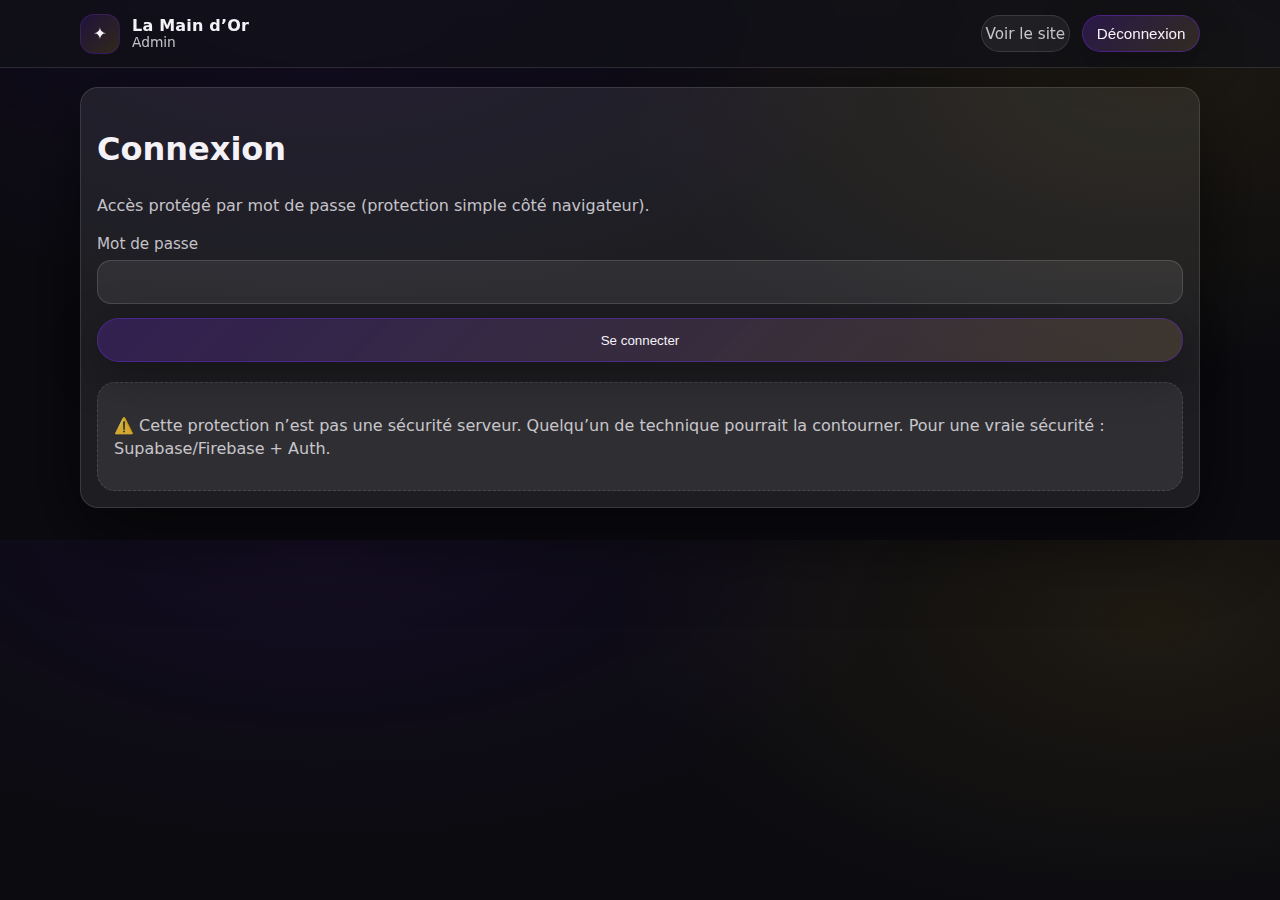
<file: index.html>
<!doctype html>
<html lang="fr">
<head>
  <meta charset="utf-8" />
  <meta name="viewport" content="width=device-width, initial-scale=1" />
  <title>Admin — La Main d’Or</title>
  <meta name="robots" content="noindex,nofollow" />
  <link rel="stylesheet" href="../assets/css/style.css" />
  <script type="module" src="../assets/js/admin.js"></script>
</head>
<body class="admin-body">
  <a class="skip-link" href="#main">Aller au contenu</a>

  <header class="nav-wrap">
    <nav class="nav container" aria-label="Admin">
      <a class="brand" href="../index.html" aria-label="Retour au site">
        <span class="brand__mark" aria-hidden="true">✦</span>
        <span class="brand__text">
          <span class="brand__name">La Main d’Or</span>
          <span class="brand__tag">Admin</span>
        </span>
      </a>

      <div class="nav__menu is-admin">
        <a class="btn btn--ghost btn--sm" href="../index.html">Voir le site</a>
        <button class="btn btn--primary btn--sm" id="logoutBtn" type="button" hidden>Déconnexion</button>
      </div>
    </nav>
  </header>

  <main id="main" class="container admin">
    <!-- LOGIN -->
    <section class="admin-card" id="loginView" hidden>
      <h1>Connexion</h1>
      <p class="muted">
        Accès protégé par mot de passe (protection simple côté navigateur).
      </p>

      <form id="loginForm" class="form">
        <div class="field">
          <label for="password">Mot de passe</label>
          <input id="password" name="password" type="password" required autocomplete="current-password" />
        </div>
        <button class="btn btn--primary" type="submit">Se connecter</button>
      </form>

      <div id="loginStatus" class="status" role="status" aria-live="polite"></div>

      <div class="note mt-lg">
        <p class="muted">
          ⚠️ Cette protection n’est pas une sécurité serveur. Quelqu’un de technique pourrait la contourner.
          Pour une vraie sécurité : Supabase/Firebase + Auth.
        </p>
      </div>
    </section>

    <!-- APP -->
    <section class="admin-card" id="appView" hidden>
      <div class="admin-head">
        <div>
          <h1>Tableau de bord</h1>
          <p class="muted">Prestations & galerie — changements immédiats sur la vitrine.</p>
        </div>
        <div class="admin-head__right">
          <span class="pill pill--dark" id="sessionBadge">Connecté</span>
        </div>
      </div>

      <div class="admin-tabs" role="tablist" aria-label="Sections admin">
        <button class="tab is-active" role="tab" aria-selected="true" data-admin-tab="services">Prestations</button>
        <button class="tab" role="tab" aria-selected="false" data-admin-tab="gallery">Galerie</button>
        <button class="tab" role="tab" aria-selected="false" data-admin-tab="backup">Exporter / Importer</button>
      </div>

      <div id="adminStatus" class="status" role="status" aria-live="polite"></div>

      <!-- PRESTATIONS -->
      <section id="servicesPanel" class="admin-panel">
        <div class="panel-head">
          <h2>Prestations</h2>
          <div class="panel-actions">
            <button class="btn btn--ghost btn--sm" id="resetServiceFormBtn" type="button">Nouveau</button>
          </div>
        </div>

        <div class="admin-grid">
          <div class="card card--soft">
            <h3 id="serviceFormTitle">Ajouter une prestation</h3>

            <form id="serviceForm" class="form">
              <input type="hidden" id="serviceId" />

              <div class="field">
                <label for="category">Catégorie</label>
                <select id="category" required>
                  <option value="Manucure">Manucure</option>
                  <option value="Ongles mains">Ongles mains</option>
                  <option value="Ongles pieds">Ongles pieds</option>
                  <option value="Cils">Cils</option>
                </select>
              </div>

              <div class="field">
                <label for="title">Nom de la prestation</label>
                <input id="title" type="text" required maxlength="80" />
              </div>

              <div class="field-row">
                <div class="field">
                  <label for="price">Prix (€)</label>
                  <input id="price" type="number" min="0" step="1" required />
                </div>
                <div class="field">
                  <label for="duration">Durée (min) <span class="muted">(optionnel)</span></label>
                  <input id="duration" type="number" min="0" step="1" placeholder="ex: 60" />
                </div>
              </div>

              <div class="field">
                <label for="link_url">Lien affilié / lien réservation</label>
                <input id="link_url" type="url" placeholder="https://..." />
              </div>

              <div class="field">
                <label for="description">Description courte <span class="muted">(optionnel)</span></label>
                <textarea id="description" rows="3" maxlength="180" placeholder="Ex : Pose complète, finition brillante, conseils…"></textarea>
              </div>

              <div class="field checkbox">
                <input id="featured" type="checkbox" />
                <label for="featured">Populaire</label>
              </div>

              <div class="field-row">
                <button class="btn btn--primary" type="submit" id="saveServiceBtn">Ajouter</button>
                <button class="btn btn--ghost" type="button" id="cancelEditBtn" hidden>Annuler</button>
              </div>
            </form>
          </div>

          <div class="card card--soft">
            <h3>Liste</h3>

            <div class="search">
              <label class="sr-only" for="serviceSearch">Rechercher</label>
              <input id="serviceSearch" type="search" placeholder="Rechercher (titre, catégorie…)" />
              <button class="btn btn--ghost btn--sm" type="button" id="clearServiceSearch">Effacer</button>
            </div>

            <p class="muted mt-sm">Astuce : glissez-déposez pour réordonner.</p>
            <div id="servicesList" class="admin-list" aria-live="polite"></div>
          </div>
        </div>
      </section>

      <!-- GALERIE -->
      <section id="galleryPanel" class="admin-panel" hidden>
        <div class="panel-head">
          <h2>Galerie</h2>
          <div class="panel-actions">
            <button class="btn btn--ghost btn--sm" id="clearGalleryBtn" type="button">Tout supprimer</button>
          </div>
        </div>

        <div class="upload-zone" id="dropZone" tabindex="0" role="button" aria-label="Zone d'ajout d'images">
          <p><strong>Glissez-déposez</strong> des images ici, ou <span class="linklike">cliquez</span> pour choisir.</p>
          <p class="muted">Vous pouvez aussi coller (Ctrl+V) une image depuis le presse-papiers.</p>
          <input id="fileInput" type="file" accept="image/*" multiple hidden />
        </div>

        <div class="note mt-md">
          <p class="muted">
            Les images sont compressées et stockées en localStorage (limité). Si ça bloque, exporte le JSON, puis passe sur Supabase Storage.
          </p>
        </div>

        <div id="galleryList" class="gallery-admin-grid" aria-live="polite"></div>
      </section>

      <!-- BACKUP -->
      <section id="backupPanel" class="admin-panel" hidden>
        <div class="panel-head">
          <h2>Exporter / Importer</h2>
        </div>

        <div class="admin-grid">
          <div class="card card--soft">
            <h3>Exporter</h3>
            <p class="muted">Télécharge un fichier JSON (prestations + galerie) pour sauvegarde.</p>
            <button class="btn btn--primary" id="exportBtn" type="button">Exporter JSON</button>
          </div>

          <div class="card card--soft">
            <h3>Importer</h3>
            <p class="muted">Importe un JSON précédemment exporté (remplace les données actuelles).</p>
            <input type="file" id="importFile" accept="application/json" />
            <button class="btn btn--ghost mt-sm" id="importBtn" type="button">Importer</button>
          </div>
        </div>
      </section>
    </section>
  </main>
</body>
</html>
</file>
<file: assets/css/style.css>
/* ==========================================================================
   La Main d’Or — One-page premium (mobile-first)
   Tech: HTML/CSS/JS vanilla + Supabase
   ========================================================================== */

:root{
  /* Thème "Premium DARK" — Charbon, Prune & Champagne (luxe nocturne) */
  --bg: #0b0b10;              /* noir charbon */
  --bg-soft: #12121a;         /* surface sombre */
  --card: rgba(255,255,255,.06);
  --border: rgba(255,255,255,.12);
  --text: #f5f2f7;            /* ivoire */
  --muted: rgba(245,242,247,.78);
  --muted-2: rgba(245,242,247,.56);

  --accent: #6d28d9;          /* prune profonde */
  --accent-2: #d6b66a;        /* champagne */
  --shadow: 0 24px 80px rgba(0,0,0,.55);
  --focus: rgba(109,40,217,.35);

  --radius: 18px;
  --radius-sm: 14px;
  --container: 1120px;
  --speed: 180ms;
}

*{box-sizing:border-box}
html{scroll-behavior:smooth}
body{
  margin:0;
  font-family: ui-sans-serif, system-ui, -apple-system, Segoe UI, Roboto, Helvetica, Arial, "Apple Color Emoji","Segoe UI Emoji";
  background:
    radial-gradient(1200px 700px at 18% 8%, rgba(109,40,217,.28), transparent 58%),
    radial-gradient(1100px 650px at 85% 0%, rgba(214,182,106,.16), transparent 58%),
    radial-gradient(900px 520px at 88% 72%, rgba(109,40,217,.20), transparent 60%),
    radial-gradient(800px 480px at 12% 78%, rgba(214,182,106,.10), transparent 62%),
    var(--bg);
  color: var(--text);
  line-height: 1.45;
  text-rendering: optimizeLegibility;
}

img{max-width:100%; height:auto; display:block}
a{color:inherit}
code{font-family: ui-monospace, SFMono-Regular, Menlo, Monaco, Consolas, "Liberation Mono", "Courier New", monospace}

.container{
  width:min(var(--container), calc(100% - 2rem));
  margin-inline:auto;
}

.skip-link{
  position:absolute; left:-9999px; top:1rem;
  background: rgba(255,255,255,.08); color: var(--text);
  padding:.75rem 1rem; border-radius:999px;
  border:1px solid var(--border);
  backdrop-filter: blur(10px);
  z-index:9999;
}
.skip-link:focus{left:1rem}

.sr-only{
  position:absolute !important; width:1px; height:1px;
  padding:0; margin:-1px; overflow:hidden; clip:rect(0,0,0,0);
  white-space:nowrap; border:0;
}

.mt-lg{margin-top:1.25rem}
.center{display:flex; justify-content:center}

.pill{
  display:inline-flex;
  align-items:center;
  gap:.5rem;
  padding:.4rem .75rem;
  border:1px solid var(--border);
  border-radius:999px;
  background: rgba(255,255,255,.08);
  color: var(--muted);
  font-size:.9rem;
}
.pill--dark{background: rgba(0,0,0,.35)}

/* Pills états (admin : synchro) */
.pill--ok{
  color: var(--text);
  border-color: rgba(82, 170, 120, .35);
  background: rgba(82, 170, 120, .16);
}
.pill--warn{
  color: var(--text);
  border-color: rgba(214, 179, 120, .35);
  background: rgba(214, 179, 120, .14);
}
.pill--err{
  color: var(--text);
  border-color: rgba(196, 88, 88, .40);
  background: rgba(196, 88, 88, .16);
}

.accent{color: var(--accent)}

.muted{color: var(--muted)}
.fineprint{color:var(--muted-2); font-size:.92rem}
.note{
  border:1px dashed var(--border);
  border-radius: var(--radius);
  padding: .9rem 1rem;
  background: rgba(255,255,255,.08);
}

/* Buttons */
.btn{
  display:inline-flex; align-items:center; justify-content:center;
  gap:.5rem;
  border-radius:999px;
  padding:.85rem 1.05rem;
  border:1px solid var(--border);
  background: rgba(255,255,255,.08);
  color: var(--text);
  text-decoration:none;
  transition: transform var(--speed) ease, background var(--speed) ease, border-color var(--speed) ease;
  cursor:pointer;
  user-select:none;
}
.btn:active{transform: translateY(1px)}
.btn:hover{background: rgba(255,255,255,.06)}
.btn:focus-visible{
  outline: 3px solid var(--focus);
  outline-offset: 3px;
}
.btn--primary{
  background: linear-gradient(135deg, rgba(109,40,217,.26), rgba(214,182,106,.16));
  border-color: rgba(109,40,217,.45);
  box-shadow: 0 12px 46px rgba(0,0,0,.35);
}
.btn--primary:hover{border-color: rgba(214,182,106,.52)}
.btn--ghost{
  background: rgba(255,255,255,.06);
}
.btn--sm{padding:.55rem .85rem; font-size:.95rem}

.icon-btn{
  width:42px; height:42px;
  border-radius:999px;
  border:1px solid var(--border);
  background: rgba(255,255,255,.08);
  color: var(--text);
  display:grid; place-items:center;
  cursor:pointer;
}
.icon-btn:focus-visible{outline: 3px solid var(--focus); outline-offset:3px}

/* Navbar */
.nav-wrap{
  position: sticky; top:0;
  z-index: 100;
  backdrop-filter: blur(10px);
  background: rgba(17,16,24,.72);
  border-bottom: 1px solid rgba(255,255,255,.12);
}
.nav{
  display:flex; align-items:center; justify-content:space-between;
  padding: .85rem 0;
  gap: 1rem;
}
.brand{
  display:flex; align-items:center; gap:.75rem;
  text-decoration:none;
}
.brand__mark{
  width:40px; height:40px;
  border-radius: 14px;
  display:grid; place-items:center;
  background: linear-gradient(135deg, rgba(91,33,182,.22), rgba(201,162,39,.18));
  border:1px solid rgba(91,33,182,.32);
}
.brand__text{display:flex; flex-direction:column; line-height:1.05}
.brand__name{font-weight:650; letter-spacing:.2px}
.brand__tag{font-size:.86rem; color: var(--muted)}

.nav__toggle{
  display:inline-flex;
  border:1px solid var(--border);
  border-radius:999px;
  background: rgba(255,255,255,.08);
  padding:.6rem .8rem;
  cursor:pointer;
}
.nav__toggle:focus-visible{outline: 3px solid var(--focus); outline-offset:3px}
.nav__burger{
  width:22px; height:14px; position:relative;
}
.nav__burger::before, .nav__burger::after, .nav__burger{
  display:block; background: rgba(255,255,255,.08);
  border-radius:999px;
}
.nav__burger::before, .nav__burger::after{
  content:""; position:absolute; left:0; right:0; height:2px;
}
.nav__burger{height:2px}
.nav__burger::before{top:-6px}
.nav__burger::after{top:6px}

.nav__menu{
  display:none;
  align-items:center;
  gap:.75rem;
}
.nav__menu a{
  text-decoration:none;
  color: var(--muted);
  padding:.4rem .25rem;
}
.nav__menu a:hover{color: var(--text)}
.nav__menu.is-open{display:flex; flex-direction:column; align-items:flex-start; width:100%; padding: .75rem 0}
.nav__menu.is-admin{display:flex; flex-direction:row}

@media (min-width: 880px){
  .nav__toggle{display:none}
  .nav__menu{display:flex}
  .nav__menu.is-open{flex-direction:row; width:auto; padding:0}
}

/* Hero */
.hero{padding: 3.2rem 0 1.8rem}
.hero__grid{
  display:grid;
  gap: 1.5rem;
}
.hero h1{
  font-size: clamp(2rem, 4.5vw, 3.1rem);
  margin:.6rem 0 .6rem;
  letter-spacing:-.02em;
}
.lead{
  font-size: 1.05rem;
  color: var(--muted);
  max-width: 52ch;
}
.hero__cta{display:flex; gap:.75rem; flex-wrap:wrap; margin:1.1rem 0 .8rem}
.hero__bullets{
  margin: 1rem 0 0;
  padding:0;
  list-style:none;
  display:grid;
  gap:.45rem;
  color: var(--muted);
}

.hero__visual{position:relative; min-height: 280px}
.hero__glow{
  position:absolute; inset:-20px;
  background: radial-gradient(closest-side, rgba(91,33,182,.12), transparent 70%);
  filter: blur(16px);
  z-index:0;
}
.glass-card{
  position:relative;
  z-index:1;
  border-radius: var(--radius);
  border: 1px solid rgba(255,255,255,.12);
  background: linear-gradient(135deg, rgba(255,255,255,.08), rgba(255,255,255,.04));
  box-shadow: var(--shadow);
  overflow:hidden;
  max-width: 520px;
  margin-left:auto;
}
.glass-card__top{
  display:flex; gap:.4rem;
  padding: .75rem .9rem;
  border-bottom: 1px solid rgba(255,255,255,.10);
}
.dot{width:10px; height:10px; border-radius:999px; background: rgba(255,255,255,.20)}
.glass-card__body{padding:1rem}
.stat{display:flex; align-items:baseline; justify-content:space-between}
.stat__k{color: var(--muted); font-weight:520}
.stat__v{font-size:1.7rem; font-weight:760; color: var(--accent)}
.divider{height:1px; background: rgba(255,255,255,.08); margin: .9rem 0}
.mini-grid{display:grid; grid-template-columns: repeat(4, 1fr); gap:.5rem; margin-bottom:.8rem}
.mini-swatch{
  aspect-ratio: 1/1;
  border-radius: 16px;
  border:1px solid rgba(255,255,255,.12);
  background:
    radial-gradient(120px 120px at 20% 20%, rgba(91,33,182,.28), transparent 55%),
    radial-gradient(120px 120px at 80% 80%, rgba(201,162,39,.22), transparent 60%),
    rgba(255,255,255,.06);
}

@media (min-width: 920px){
  .hero{padding: 4rem 0 2.2rem}
  .hero__grid{grid-template-columns: 1.05fr .95fr; align-items:center}
}

/* Sections */
.section{padding: 2.4rem 0}
.section--soft{
  background: linear-gradient(180deg, rgba(255,255,255,.03), rgba(255,255,255,0));
  border-top: 1px solid rgba(255,255,255,.06);
  border-bottom: 1px solid rgba(255,255,255,.06);
}
.section__head h2{margin:0 0 .35rem; font-size:1.55rem}
.section__head p{margin:0}

/* Cards / layouts */
.card{
  border:1px solid rgba(255,255,255,.12);
  background: rgba(255,255,255,.08);
  border-radius: var(--radius);
  padding: 1rem;
  box-shadow: 0 10px 40px rgba(0,0,0,.22);
}
.card--soft{
  background: rgba(255,255,255,.08);
  box-shadow:none;
}
.card__icon{
  width:46px; height:46px;
  border-radius: 16px;
  display:grid; place-items:center;
  background: rgba(91,33,182,.12);
  border: 1px solid rgba(91,33,182,.25);
  color: var(--accent);
  font-weight:780;
  margin-bottom:.75rem;
}

.steps{
  display:grid; gap:.9rem;
  margin-top: 1rem;
}
@media (min-width: 880px){
  .steps{grid-template-columns: repeat(3, 1fr)}
}

.trust{
  display:grid; gap:.9rem;
  margin-top: 1rem;
}
@media (min-width: 880px){
  .trust{grid-template-columns: repeat(3, 1fr)}
}

/* Services UI */
.services-ui{
  display:flex; flex-direction:column;
  gap:.85rem;
  margin-top: 1rem;
}
.tabs{
  display:flex; gap:.5rem; flex-wrap:wrap;
}
.tab{
  border-radius:999px;
  padding:.6rem .8rem;
  border:1px solid var(--border);
  background: rgba(255,255,255,.08);
  color: var(--muted);
  cursor:pointer;
  transition: border-color var(--speed) ease, background var(--speed) ease, color var(--speed) ease;
}
.tab:hover{background: rgba(255,255,255,.08); color: var(--text)}
.tab:focus-visible{outline: 3px solid var(--focus); outline-offset:3px}
.tab.is-active{
  background: linear-gradient(135deg, rgba(91,33,182,.18), rgba(201,162,39,.14));
  border-color: rgba(91,33,182,.32);
  color: var(--text);
}
.search{
  display:flex; gap:.6rem; align-items:center;
}
input, textarea, select{
  width:100%;
  border-radius: 14px;
  border:1px solid rgba(255,255,255,.14);
  background: rgba(255,255,255,.08);
  color: var(--text);
  padding:.75rem .85rem;
  font-size:1rem;
}
textarea{resize: vertical}
input::placeholder, textarea::placeholder{color: rgba(255,255,255,.45)}
input:focus-visible, textarea:focus-visible, select:focus-visible{
  outline: 3px solid var(--focus);
  outline-offset: 3px;
}

.status{
  margin-top: .8rem;
  padding:.75rem .9rem;
  border-radius: var(--radius);
  border: 1px solid rgba(255,255,255,.10);
  background: rgba(255,255,255,.08);
  color: var(--muted);
  display:none;
}
.status.is-show{display:block}
.status.is-ok{border-color: rgba(160, 255, 197, .25)}
.status.is-err{border-color: rgba(255, 160, 160, .25)}

.cards-grid{
  display:grid; gap:.9rem;
  margin-top: 1rem;
}
@media (min-width: 880px){
  .cards-grid{grid-template-columns: repeat(2, 1fr)}
}
@media (min-width: 1120px){
  .cards-grid{grid-template-columns: repeat(3, 1fr)}
}

.service-card h3{
  margin:.2rem 0 .35rem;
  font-size:1.1rem;
  letter-spacing:-.01em;
}
.service-meta{
  display:flex; gap:.5rem; flex-wrap:wrap;
  margin:.6rem 0 .7rem;
  color: var(--muted);
  font-size:.95rem;
}
.badge{
  display:inline-flex; align-items:center;
  padding:.2rem .55rem;
  border-radius:999px;
  border:1px solid rgba(255,255,255,.12);
  background: rgba(255,255,255,.08);
  color: var(--muted);
  font-size:.86rem;
}
.badge--hot{
  border-color: rgba(91,33,182,.32);
  background: rgba(91,33,182,.10);
  color: var(--accent);
}
.service-actions{display:flex; gap:.6rem; margin-top:.75rem; flex-wrap:wrap}

/* Gallery */
.gallery-grid{
  display:grid; gap:.6rem;
  grid-template-columns: repeat(2, 1fr);
  margin-top: 1rem;
}
@media (min-width: 720px){
  .gallery-grid{grid-template-columns: repeat(3, 1fr); gap:.8rem}
}
@media (min-width: 1120px){
  .gallery-grid{grid-template-columns: repeat(4, 1fr)}
}
.gallery-item{
  position:relative;
  border-radius: var(--radius);
  overflow:hidden;
  border:1px solid rgba(255,255,255,.10);
  background: rgba(255,255,255,.08);
  cursor:pointer;
}
.gallery-item::after{
  content:"";
  position:absolute; inset:0;
  background: linear-gradient(180deg, transparent, rgba(0,0,0,.38));
  opacity:0;
  transition: opacity var(--speed) ease;
}
.gallery-item:hover::after{opacity:1}
.gallery-item img{width:100%; height:100%; object-fit:cover; aspect-ratio: 1/1}

/* Lightbox */
.lightbox{
  position:fixed; inset:0;
  display:none;
  z-index: 999;
}
.lightbox.is-open{display:block}
.lightbox__backdrop{position:absolute; inset:0; background: rgba(0,0,0,.75)}
.lightbox__panel{
  position:relative;
  width:min(920px, calc(100% - 2rem));
  margin: 4rem auto;
  border-radius: var(--radius);
  overflow:hidden;
  border:1px solid rgba(255,255,255,.14);
  background: rgba(0,0,0,.22);
  box-shadow: var(--shadow);
}
.lightbox__panel img{width:100%; height:auto; max-height: 76vh; object-fit:contain; background: rgba(0,0,0,.28)}
.lightbox__caption{margin:0; padding:.8rem 1rem; color: var(--muted)}
.lightbox__close{
  position:absolute; top:.7rem; right:.7rem;
  width:44px; height:44px;
  border-radius: 999px;
  border:1px solid rgba(255,255,255,.16);
  background: rgba(0,0,0,.22);
  color: var(--text);
  font-size:1.5rem;
  cursor:pointer;
}
.lightbox__close:focus-visible{outline: 3px solid var(--focus); outline-offset:3px}

/* Reviews */
.reviews{
  display:grid; gap:.9rem;
  margin-top: 1rem;
}
@media (min-width: 880px){
  .reviews{grid-template-columns: repeat(3, 1fr)}
}
.review{
  border:1px solid rgba(255,255,255,.12);
  background: rgba(255,255,255,.08);
  border-radius: var(--radius);
  padding: 1rem;
}
.review__quote{margin:0 0 .6rem; color: var(--text)}
.review__meta{margin:0; color: var(--muted); font-size:.95rem}

/* Contact */
.contact{
  display:grid; gap:.9rem;
  margin-top: 1rem;
}
.contact__card{
  border:1px solid rgba(255,255,255,.12);
  background: rgba(255,255,255,.08);
  border-radius: var(--radius);
  padding: 1rem;
}
@media (min-width: 880px){
  .contact{grid-template-columns: repeat(3, 1fr)}
}

/* Admin */
.admin-body{
  background:
    radial-gradient(1000px 500px at 25% 0%, rgba(91,33,182,.12), transparent 60%),
    radial-gradient(900px 500px at 90% 15%, rgba(201,162,39,.10), transparent 60%),
    var(--bg);
}
.admin{padding: 1.2rem 0 2rem}
.admin-card{
  border:1px solid rgba(255,255,255,.12);
  background: rgba(255,255,255,.08);
  border-radius: var(--radius);
  padding: 1rem;
  box-shadow: var(--shadow);
}
.admin-head{
  display:flex; justify-content:space-between; align-items:flex-start;
  gap:1rem; flex-wrap:wrap;
  margin-bottom: .75rem;
}
.admin-tabs{margin-top: .6rem; display:flex; gap:.5rem; flex-wrap:wrap}
.admin-panel{margin-top: 1rem}

.panel-head{
  display:flex; justify-content:space-between; align-items:center;
  gap:1rem; flex-wrap:wrap;
  margin: .5rem 0 1rem;
}
.panel-actions{display:flex; gap:.5rem; align-items:center}

.form{display:grid; gap:.85rem; margin-top: .9rem}
.field{display:grid; gap:.35rem}
.field-row{display:grid; gap:.85rem}
@media (min-width: 720px){
  .field-row{grid-template-columns: 1fr 1fr}
}
.field label{color: var(--muted); font-size:.95rem}
.checkbox{grid-auto-flow: column; align-items:center; justify-content:start; grid-template-columns: 22px 1fr}
.checkbox input{width:18px; height:18px}

.admin-grid{
  display:grid; gap:.9rem;
  margin-top: 1rem;
}
@media (min-width: 920px){
  .admin-grid{grid-template-columns: 1fr 1fr}
}
.list{margin:.6rem 0 0; padding-left:1.2rem; color: var(--muted)}

.admin-list{
  margin-top: 1rem;
  display:grid;
  gap:.7rem;
}
.admin-item{
  display:grid;
  gap:.65rem;
  border:1px solid rgba(255,255,255,.12);
  border-radius: var(--radius);
  background: rgba(0,0,0,.16);
  padding: .9rem;
}
@media (min-width: 920px){
  .admin-item{
    grid-template-columns: 1.2fr .8fr;
    align-items:center;
  }
}
.admin-item__main h3{margin:0 0 .2rem}
.admin-item__meta{display:flex; flex-wrap:wrap; gap:.4rem; color: var(--muted); font-size:.92rem}
.admin-item__actions{display:flex; gap:.6rem; justify-content:flex-start; flex-wrap:wrap}
.admin-item[draggable="true"]{cursor:grab}
.admin-item.dragging{opacity:.6; transform: scale(.99)}

.upload-zone{
  border:1px dashed rgba(255,255,255,.18);
  border-radius: var(--radius);
  padding: 1.1rem 1rem;
  background: rgba(0,0,0,.16);
  cursor:pointer;
}
.upload-zone:focus-visible{outline: 3px solid var(--focus); outline-offset:3px}
.upload-zone.is-dragover{
  border-color: rgba(91,33,182,.45);
  background: rgba(91,33,182,.07);
}
.linklike{text-decoration:underline; text-underline-offset:3px}

.gallery-admin-grid{
  display:grid;
  grid-template-columns: repeat(2, 1fr);
  gap:.7rem;
  margin-top: 1rem;
}
@media (min-width: 720px){
  .gallery-admin-grid{grid-template-columns: repeat(3, 1fr)}
}
@media (min-width: 1120px){
  .gallery-admin-grid{grid-template-columns: repeat(4, 1fr)}
}
.gallery-admin-card{
  border:1px solid rgba(255,255,255,.12);
  border-radius: var(--radius);
  overflow:hidden;
  background: rgba(0,0,0,.14);
}
.gallery-admin-card img{aspect-ratio: 1/1; object-fit:cover; width:100%}
.gallery-admin-card__body{padding:.7rem}
.gallery-admin-card__body input{
  padding:.55rem .65rem;
  font-size:.95rem;
}
.gallery-admin-card__actions{display:flex; gap:.5rem; margin-top:.6rem}
.gallery-admin-card[draggable="true"]{cursor:grab}
.gallery-admin-card.dragging{opacity:.6}

/* Modal */
.modal::backdrop{background: rgba(0,0,0,.7)}
.modal{
  border:none;
  padding:0;
  background: transparent;
}
.modal__card{
  width:min(700px, calc(100% - 1.8rem));
  border-radius: var(--radius);
  border:1px solid rgba(255,255,255,.14);
  background: rgba(11,11,14,.92);
  box-shadow: var(--shadow);
  overflow:hidden;
}
.modal__head{
  display:flex; justify-content:space-between; align-items:center;
  padding: .9rem 1rem;
  border-bottom: 1px solid rgba(255,255,255,.10);
}
.modal__head h3{margin:0}
.modal__body{padding: 1rem}
.modal__foot{
  display:flex; justify-content:flex-end; gap:.6rem;
  padding: .9rem 1rem;
  border-top: 1px solid rgba(255,255,255,.10);
}


/* =========================================================
   AJOUTS ADMIN (Vitrine + Avis) + petits éléments vitrine
========================================================= */

.admin-subtitle{
  margin-top: .2rem;
  padding-top: .55rem;
  border-top: 1px solid var(--border);
  color: var(--muted);
  font-size: .95rem;
  font-weight: 600;
}

.admin-dnd-list{display:grid; gap:.65rem}

.admin-row{
  display:grid;
  grid-template-columns: 28px 1fr auto;
  gap: .75rem;
  align-items:start;
  border: 1px solid var(--border);
  border-radius: var(--radius);
  background: rgba(255,255,255,.08);
  padding: .75rem;
}
.admin-row__drag{cursor: grab; opacity: .65; user-select:none}
.admin-row.is-dragging{opacity:.7}
.admin-row.is-over{outline: 2px dashed rgba(91,33,182,.32); outline-offset: 2px}

.admin-row__top{display:flex; gap:.55rem; align-items:center; flex-wrap:wrap}
.admin-row__meta{display:flex; gap:.55rem; align-items:center; flex-wrap:wrap; margin-top:.25rem}
.admin-row__desc{margin-top:.35rem}
.admin-row__actions{display:flex; gap:.45rem; justify-content:flex-end; flex-wrap:wrap}

.admin-stars{font-family: ui-sans-serif, system-ui, -apple-system, Segoe UI, Roboto, Arial; letter-spacing:.5px}

.gadmin-item{
  border: 1px solid var(--border);
  border-radius: var(--radius);
  overflow:hidden;
  background: rgba(255,255,255,.08);
}
.gadmin-item.is-over{outline: 2px dashed rgba(91,33,182,.32); outline-offset: 2px}
.gadmin-thumb img{width:100%; aspect-ratio: 1/1; object-fit: cover; display:block}
.gadmin-meta{padding:.7rem; display:grid; gap:.55rem}
.gadmin-alt{padding:.55rem .65rem; border:1px solid var(--border); border-radius: 12px}
.gadmin-actions{display:flex; justify-content:flex-end}

/* Vitrine */
.hero__promise{margin-top:.35rem}
.review__stars{margin-right:.4rem}
.contact-hours{margin-top:.35rem}
.contact__card--infos a{color: inherit}



/* Soft Premium — Prestations + Réservation
   (Ajouts incrémentaux : ne casse pas le design existant) */
:root{
  --card-radius-lg: 24px;
  --card-border-soft: rgba(255,255,255,.12);
  --card-bg-soft: rgba(255,255,255,.06);
  --card-bg-soft-2: rgba(255,255,255,.09);
  --card-shadow-soft: 0 20px 60px rgba(0,0,0,.35);
}

/* Prestations */
.service-card{
  position:relative;
  display:flex;
  flex-direction:column;
  gap:.75rem;
  padding: 1.05rem 1.05rem;
  border-radius: var(--card-radius-lg);
  border: 1px solid var(--card-border-soft);
  background: linear-gradient(180deg, var(--card-bg-soft), rgba(255,255,255,.04));
  box-shadow: 0 10px 30px rgba(0,0,0,.22);
  transition: transform var(--speed) ease, box-shadow var(--speed) ease, border-color var(--speed) ease;
}
.service-card:hover{
  transform: translateY(-2px);
  border-color: rgba(201,162,39,.22);
  box-shadow: var(--card-shadow-soft);
}
.service-card:focus-within{
  outline: 3px solid var(--focus);
  outline-offset: 4px;
}

.service-card__top{
  display:flex;
  align-items:flex-start;
  justify-content:space-between;
  gap:.75rem;
}
.service-card__title{
  margin:0;
  font-size: 1.1rem;
  letter-spacing: -.01em;
  line-height: 1.15;
}

.service-card__meta{
  display:flex;
  flex-wrap:wrap;
  gap:.5rem;
  align-items:center;
}
.service-chip{
  display:inline-flex;
  align-items:center;
  padding:.22rem .6rem;
  border-radius: 999px;
  border: 1px solid rgba(255,255,255,.14);
  background: rgba(0,0,0,.12);
  color: rgba(255,255,255,.88);
  font-size: .9rem;
}

.service-card__desc{
  margin:0;
  color: rgba(255,255,255,.78);
  line-height: 1.55;
}
.service-card__actions{
  margin-top: auto;
  display:flex;
}
.service-card__actions .btn{
  width:100%;
  justify-content:center;
  border-radius: 16px;
}

/* Badge "Populaire" un peu plus premium */
.service-card .badge{
  border-color: rgba(201,162,39,.24);
  background: rgba(201,162,39,.10);
  color: rgba(255,255,255,.92);
}

/* Booking card (à côté du Hero) */
.booking-card{
  border-radius: 28px;
  border: 1px solid rgba(255,255,255,.14);
  background: linear-gradient(180deg, rgba(255,255,255,.06), rgba(255,255,255,.03));
  box-shadow: 0 16px 60px rgba(0,0,0,.45);
  overflow:hidden;
}
.booking-card__media img{
  width:100%;
  height:auto;
  display:block;
  aspect-ratio: 4/3;
  object-fit: cover;
  filter: saturate(1.02) contrast(1.02);
}
.booking-card__body{
  padding: 1rem 1rem 1.1rem;
  display:flex;
  flex-direction:column;
  gap:.6rem;
}
.booking-card__body h3{
  margin:0;
  font-size: 1.05rem;
  letter-spacing: -.01em;
}
.booking-card__body .btn{
  width:100%;
  justify-content:center;
  margin-top:.2rem;
}

/* Admin — preview image réservation */
.image-preview{
  margin-top:.6rem;
  border-radius: 18px;
  border: 1px solid rgba(255,255,255,.12);
  background: rgba(0,0,0,.18);
  padding:.6rem;
  display:flex;
  flex-direction:column;
  gap:.6rem;
}
.image-preview img{
  width:100%;
  height:auto;
  border-radius: 14px;
  object-fit: cover;
  max-height: 220px;
}
</file>
